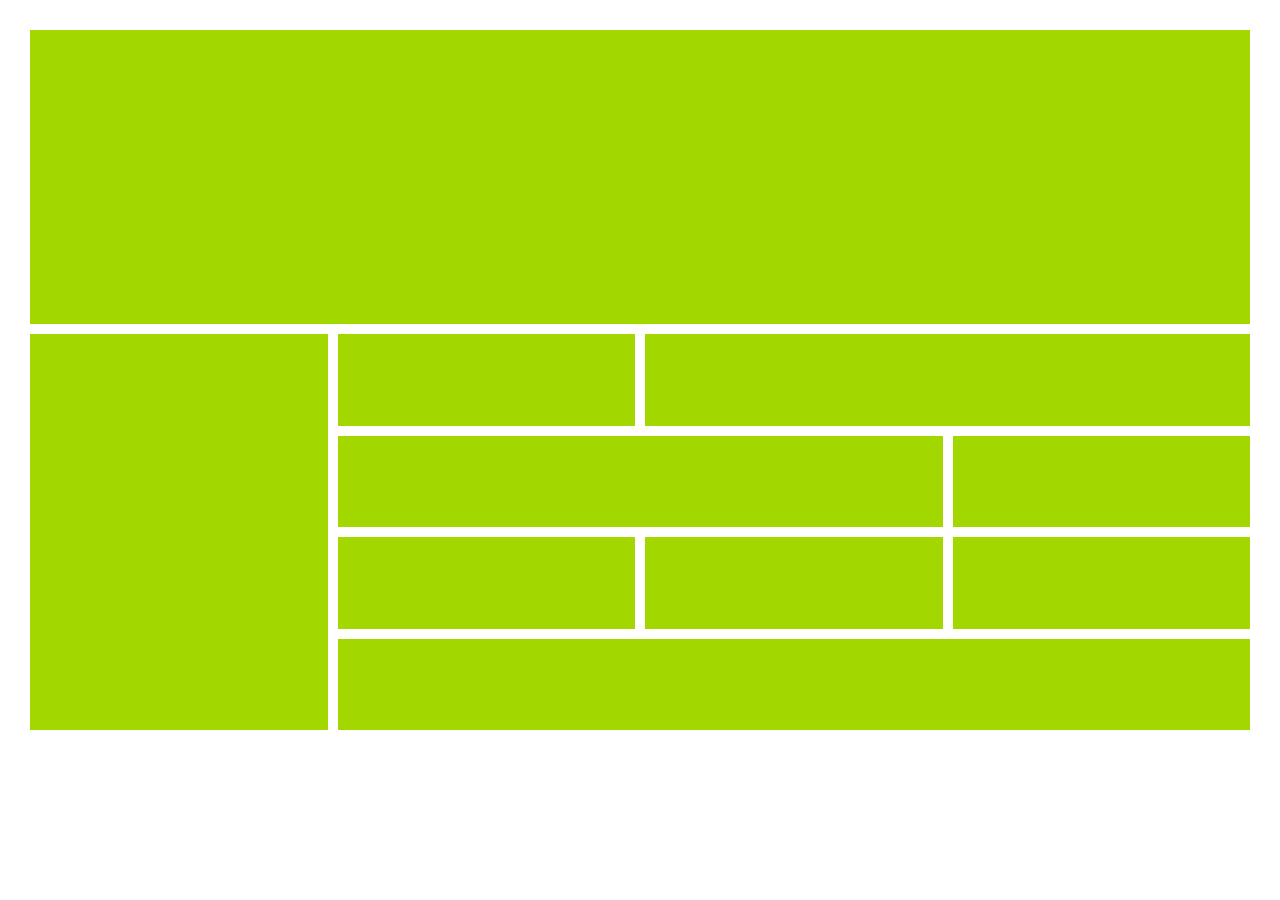
<file: index.html>
<!DOCTYPE html>
<html lang="en">
<head>
    <meta charset="UTF-8">
    <meta http-equiv="X-UA-Compatible" content="IE=edge">
    <meta name="viewport" content="width=device-width, initial-scale=1.0">
    <title>Grid templates</title>
    <link rel="stylesheet" href="./style/reset.css">
    <link rel="stylesheet" href="./style/common.css">
    <link rel="stylesheet" href="./style/first-template.css">
</head>
<body>
    <div class="window">
        <div class="window__inner-element"><a class="window__inner-element__link" href="./second_grid_template.html" target="_blank" rel="noopener noreferrer">Tap to run the second part of template</a></div>
        <div class="window__inner-element"></div>
        <div class="window__inner-element"></div>
        <div class="window__inner-element"></div>
        <div class="window__inner-element"></div>
        <div class="window__inner-element"></div>
        <div class="window__inner-element"></div>
        <div class="window__inner-element"></div>
        <div class="window__inner-element"></div>
        <div class="window__inner-element"></div>
    </div>
</body>
</html>
</file>
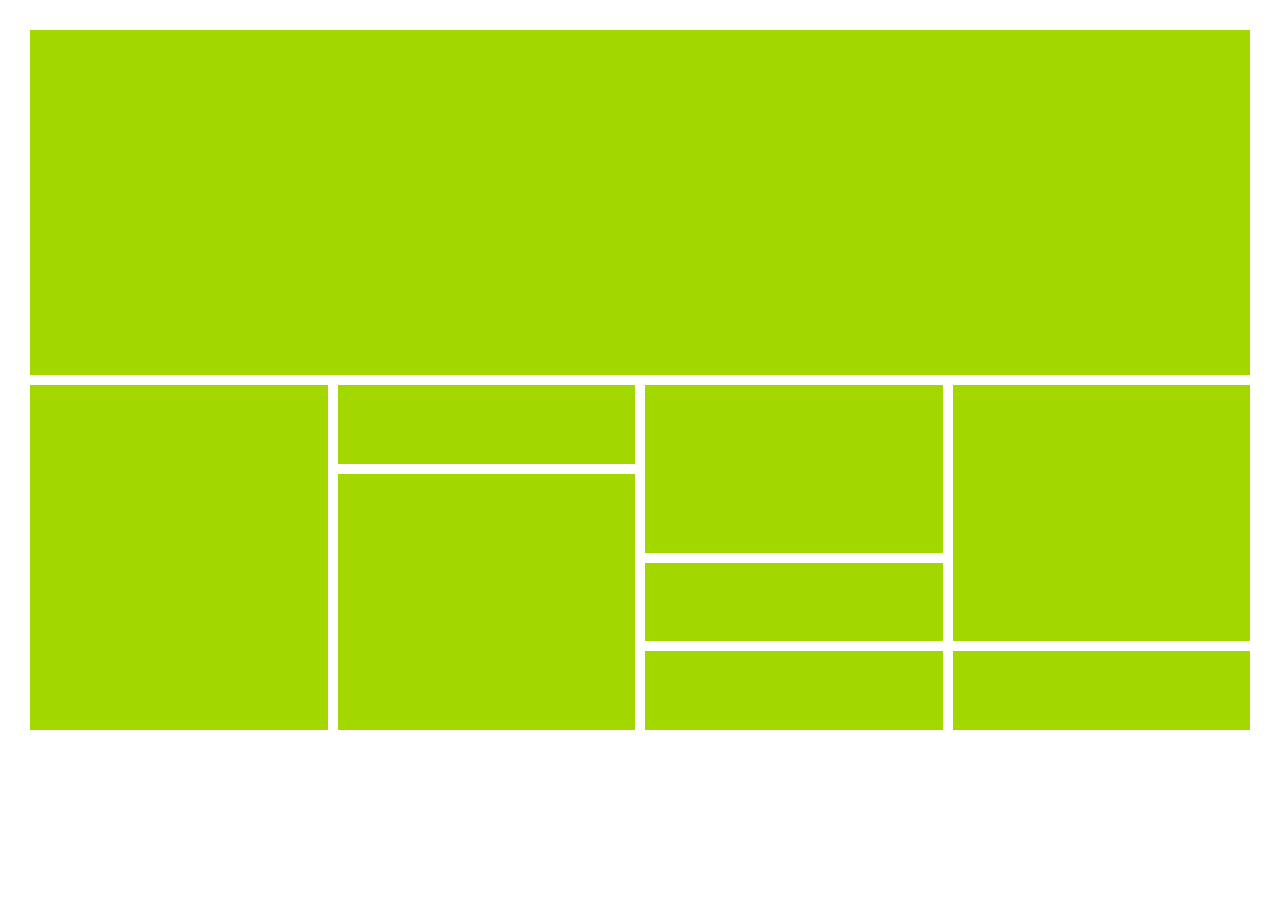
<file: second_grid_template.html>
<!DOCTYPE html>
<html lang="en">
<head>
    <meta charset="UTF-8">
    <meta http-equiv="X-UA-Compatible" content="IE=edge">
    <meta name="viewport" content="width=device-width, initial-scale=1.0">
    <title>Grid templates</title>
    <link rel="stylesheet" href="./style/reset.css">
    <link rel="stylesheet" href="./style/common.css">
    <link rel="stylesheet" href="./style/second-template.css">
</head>
<body>
    <div class="window">
        <div class="window__inner-element"></div>
        <div class="window__inner-element"></div>
        <div class="window__inner-element"></div>
        <div class="window__inner-element"></div>
        <div class="window__inner-element"></div>
        <div class="window__inner-element"></div>
        <div class="window__inner-element"></div>
        <div class="window__inner-element"></div>
        <div class="window__inner-element"></div>
    </div>
</body>
</html>
</file>
<file: style/common.css>
body {
    padding: 30px;
    background: white;

}
.window {
    max-height: 1080px;
    min-height: 700px;
    min-width: 100%;
    display: grid;
    grid-template-columns: repeat(4, 1fr);
    grid-template-rows: repeat(7, 1fr);
    gap: 10px;
}

.window__inner-element {
    background: rgb(162, 215, 0);
    display: flex;
    justify-content: center;
    align-items: center;
}
</file>
<file: style/first-template.css>
.window__inner-element:first-child {
    grid-column: 1 / 5;
    grid-row: 1 / 4;
}

.window__inner-element__link {
    color: transparent;
    font-size: 4rem;
    line-height: 0;
    transition: 1s;
}

.window__inner-element__link:hover {
    color: black;
}

.window__inner-element:nth-child(2) {
    grid-column: 1 /2;
    grid-row: 4 / 8;
}

.window__inner-element:nth-child(3) {
    grid-column: 2 / 3;
    grid-row: 4 / 5;
}

.window__inner-element:nth-child(4) {
    grid-column: 3 / 5;
    grid-row: 4 / 5;
}

.window__inner-element:nth-child(5) {
    grid-column: 2 / 4;
    grid-row: 5 / 6;
}

.window__inner-element:nth-child(6) {
    grid-column: 4 / 5;
    grid-row: 5 / 6;
}

.window__inner-element:nth-child(7) {
    grid-column: 2 / 3;
    grid-row: 6 / 7;
}

.window__inner-element:nth-child(8) {
    grid-column: 3 / 4;
    grid-row: 6 / 7;
}

.window__inner-element:nth-child(9) {
    grid-column: 4 / 5;
    grid-row: 6 / 7;
}

.window__inner-element:last-child {
    grid-column: 2 / 5;
    grid-row: 7 / 8;
}
</file>
<file: style/second-template.css>
.window {
    grid-template-columns: repeat(4, 1fr);
    grid-template-rows: repeat(8, 1fr);
}

.window__inner-element:first-child {
    grid-area: 1 / 1 / 5 / 5;
}
.window__inner-element:nth-child(2) {
    grid-area: 5 / 1 / 9 / 2;
}
.window__inner-element:nth-child(3) {
    grid-area: 5 / 2 / 6 / 3;
}
.window__inner-element:nth-child(4) {
    grid-area: 5 / 3 / 7 / 4;
}
.window__inner-element:nth-child(5) {
    grid-area: 5 / 4 / 8 / 5;
}
.window__inner-element:nth-child(6) {
    grid-area: 6 / 2 / 9 / 3;
}
.window__inner-element:nth-child(7) {
    grid-area: 7 / 3 / 8 / 4;
}
.window__inner-element:nth-child(8) {
    grid-area: 8 / 3 / 9 / 4;
}
.window__inner-element:last-child {
    grid-area: 8 / 4 / 9 / 5;
}
</file>
